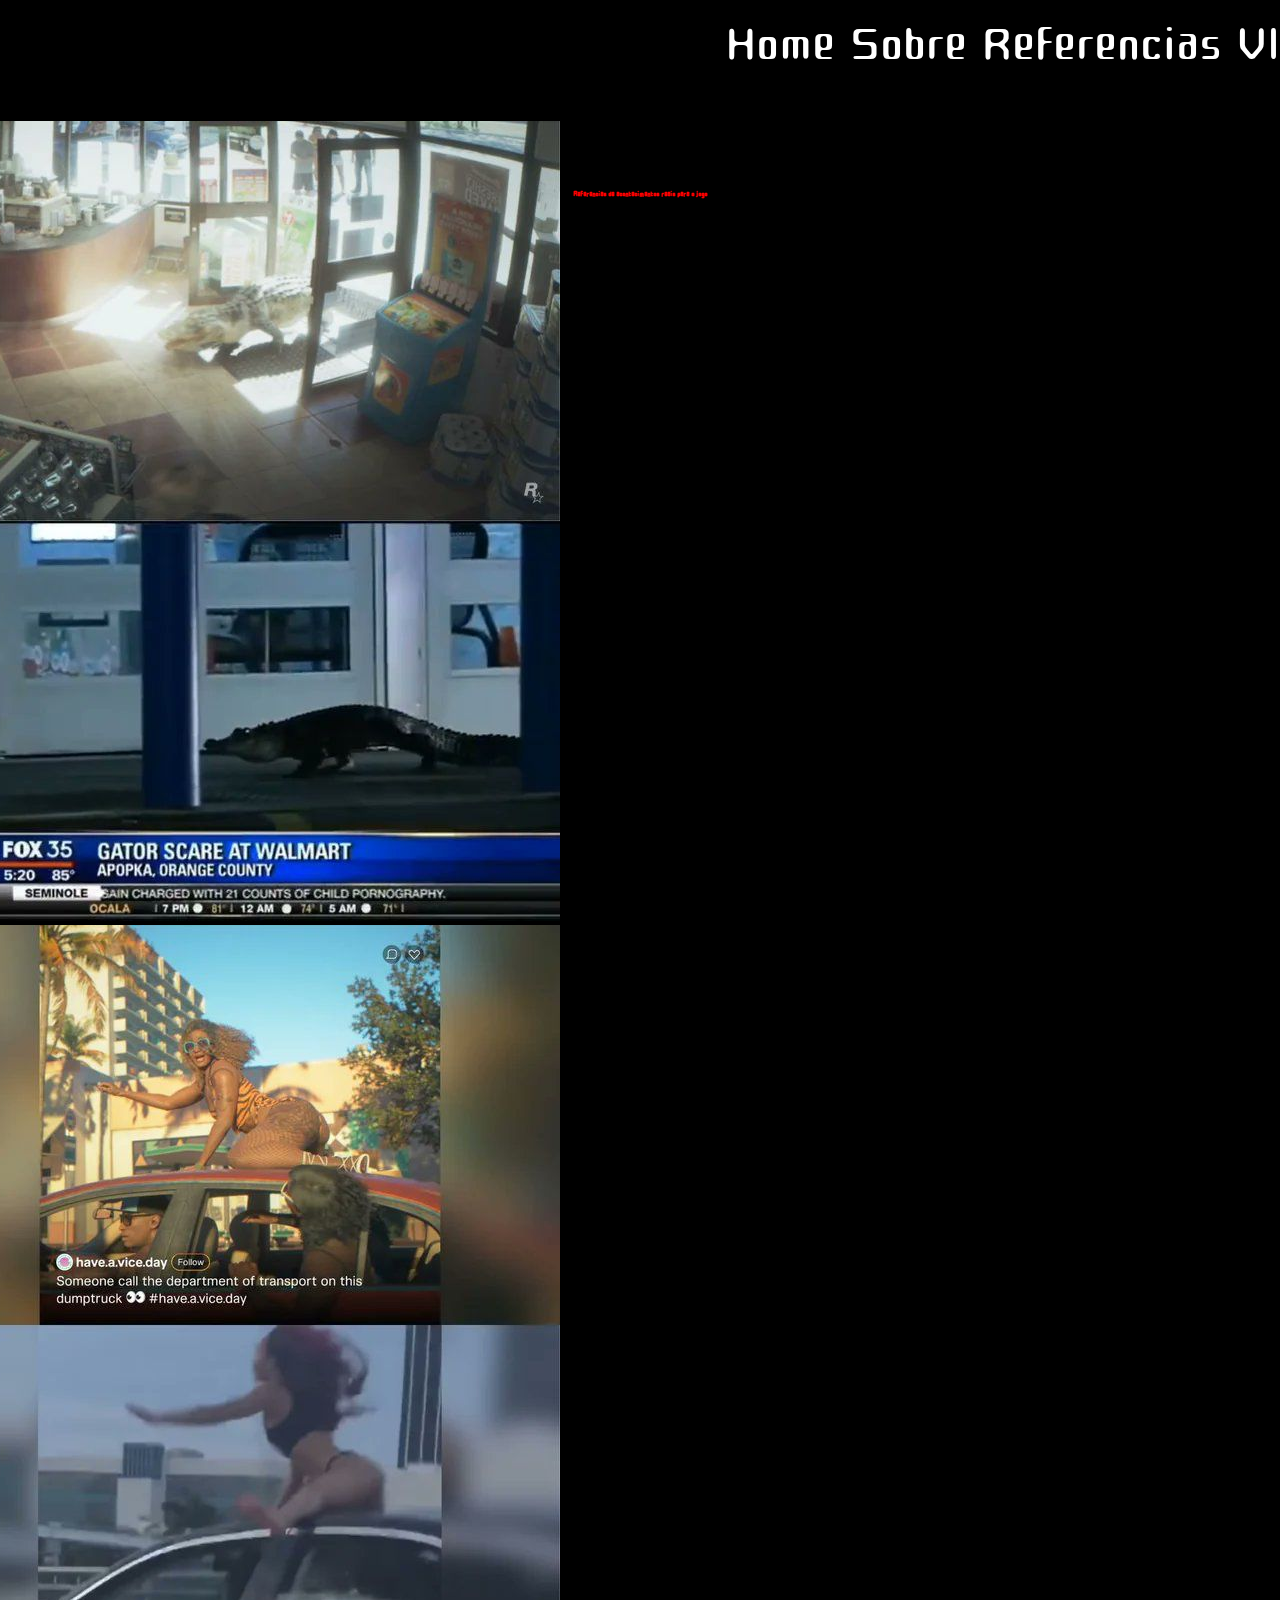
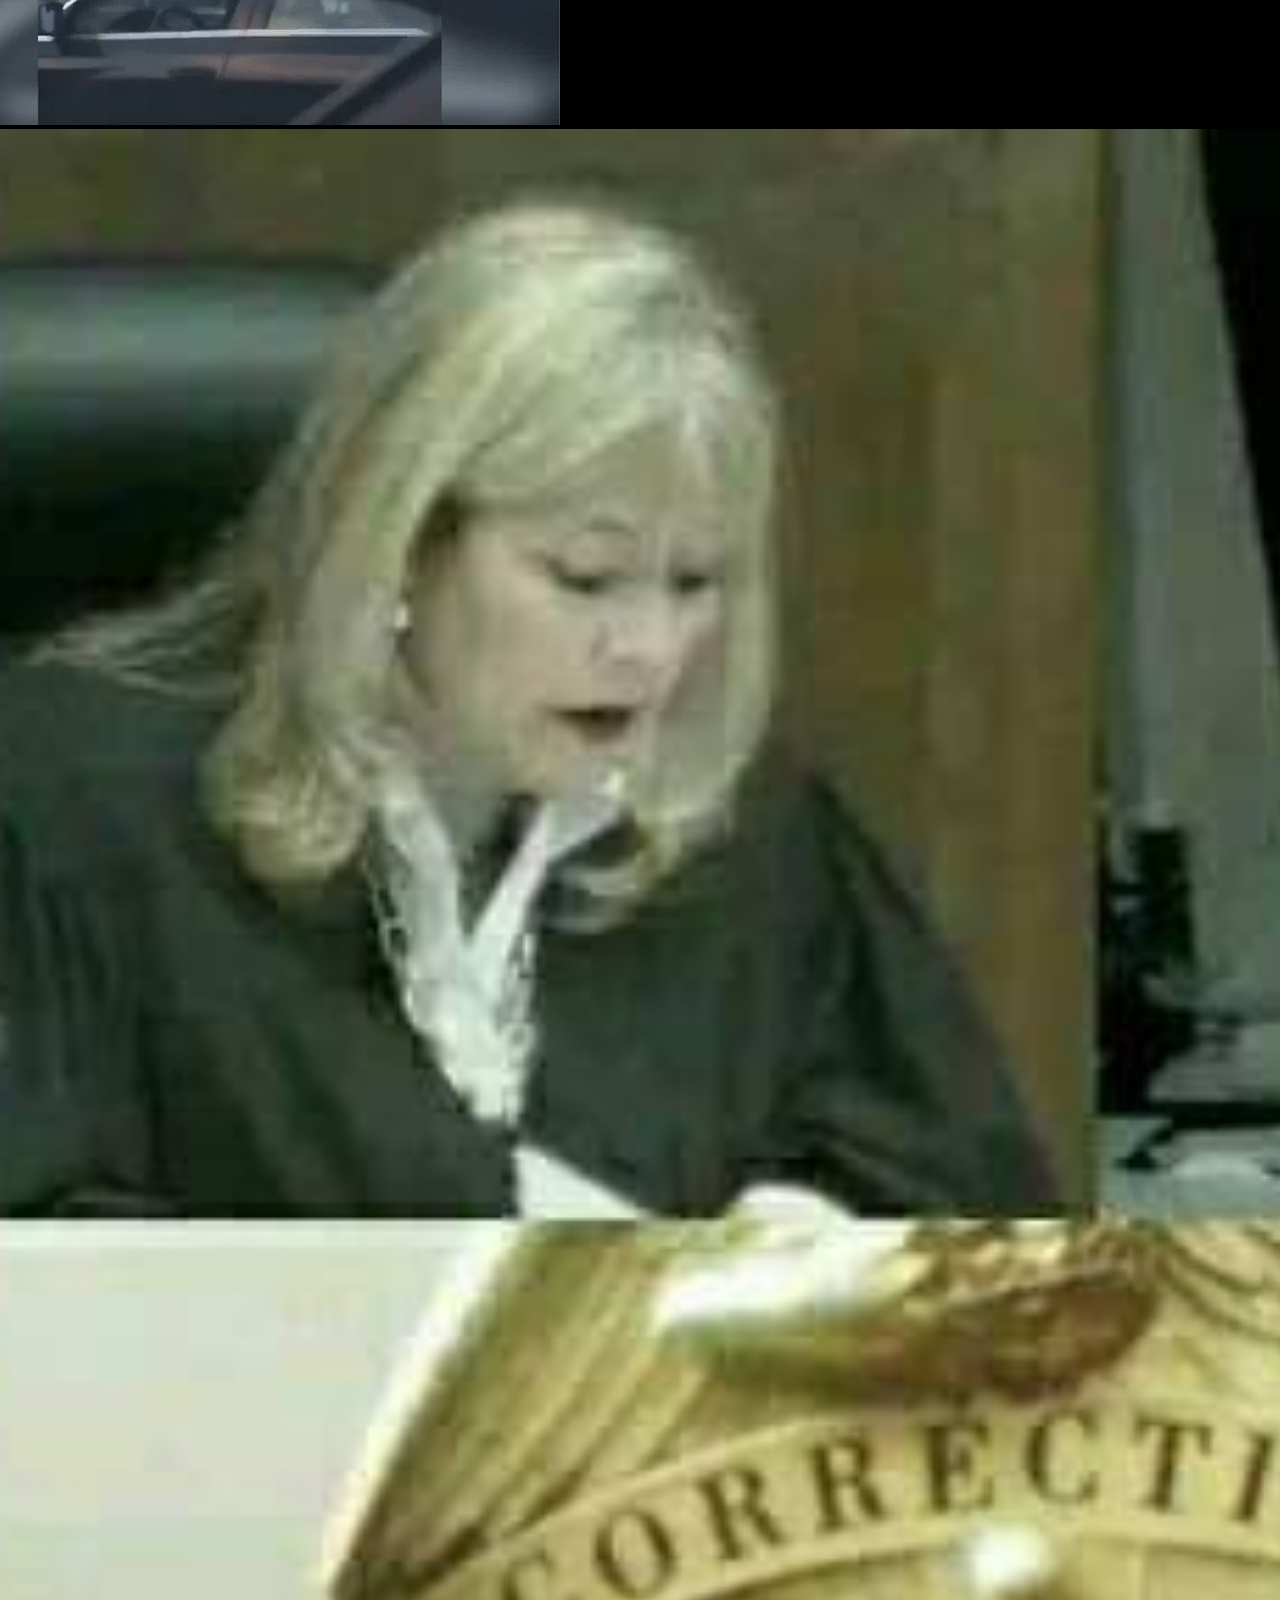
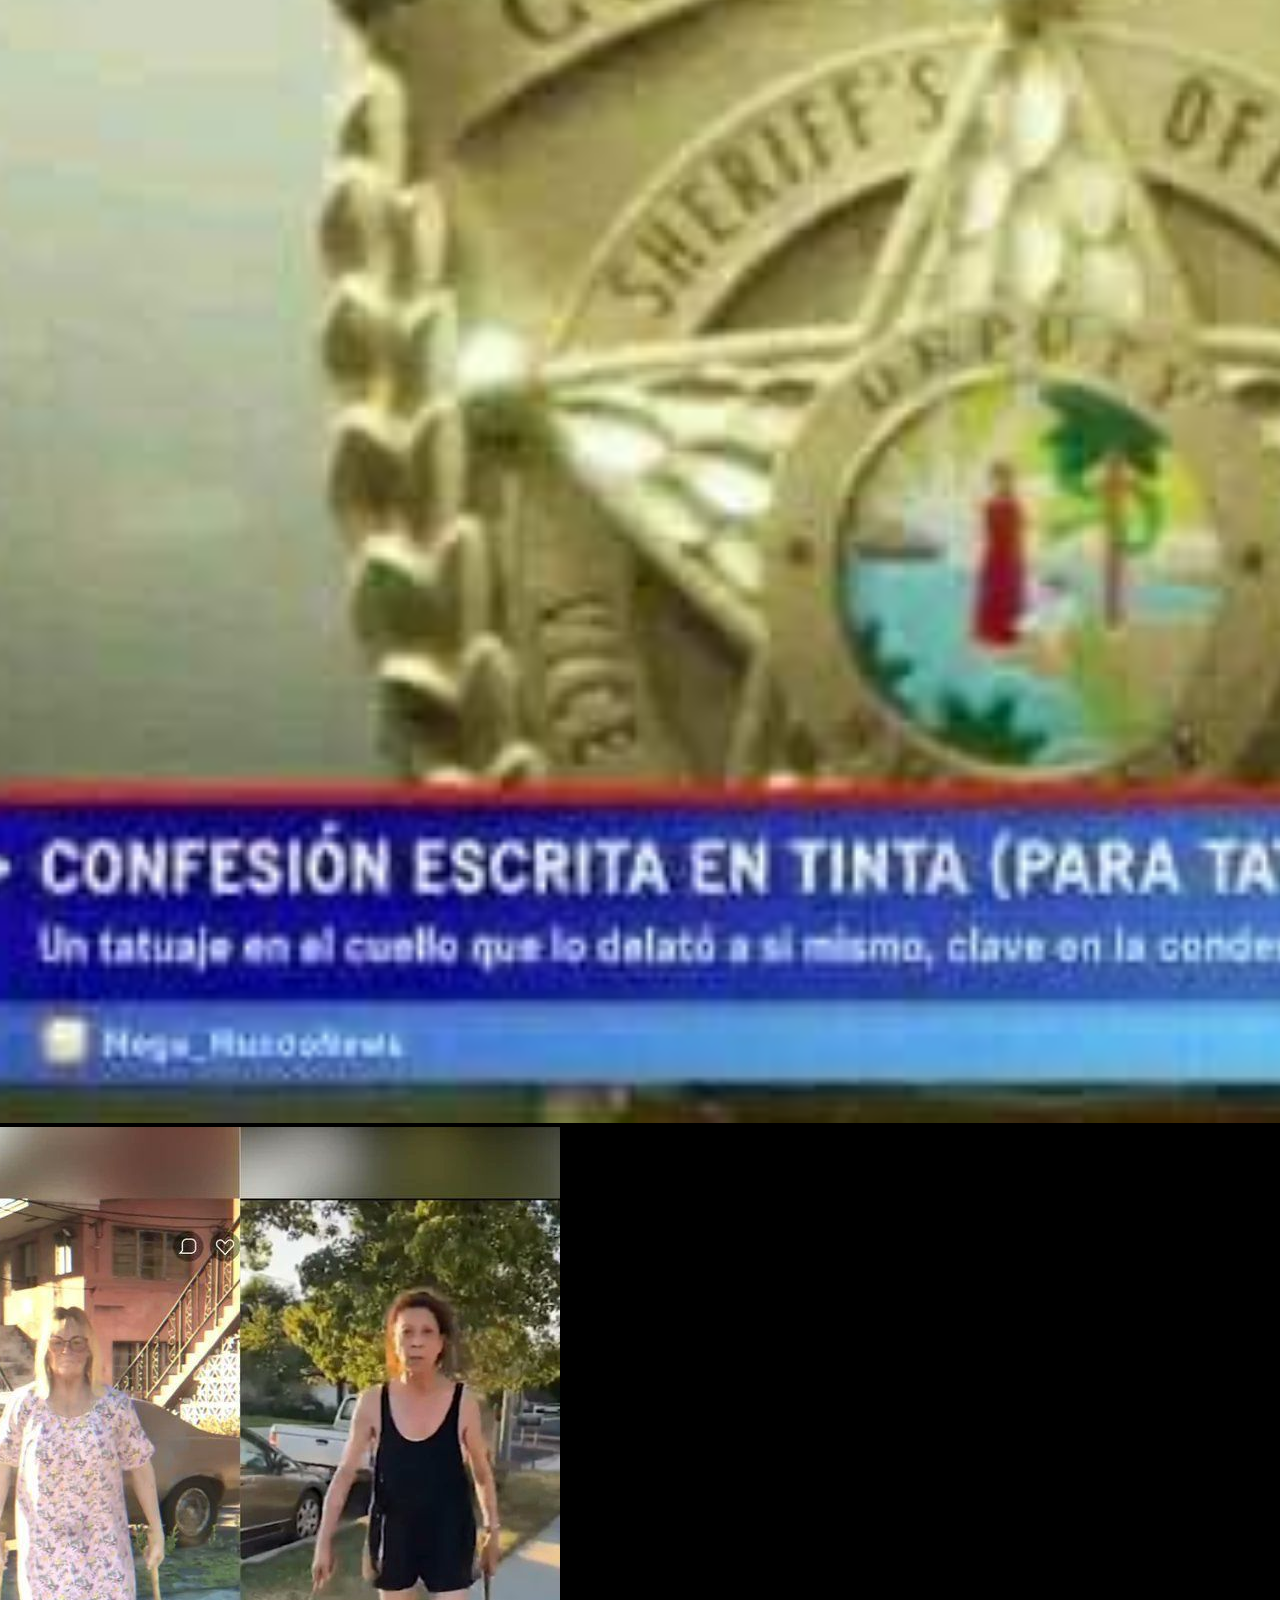
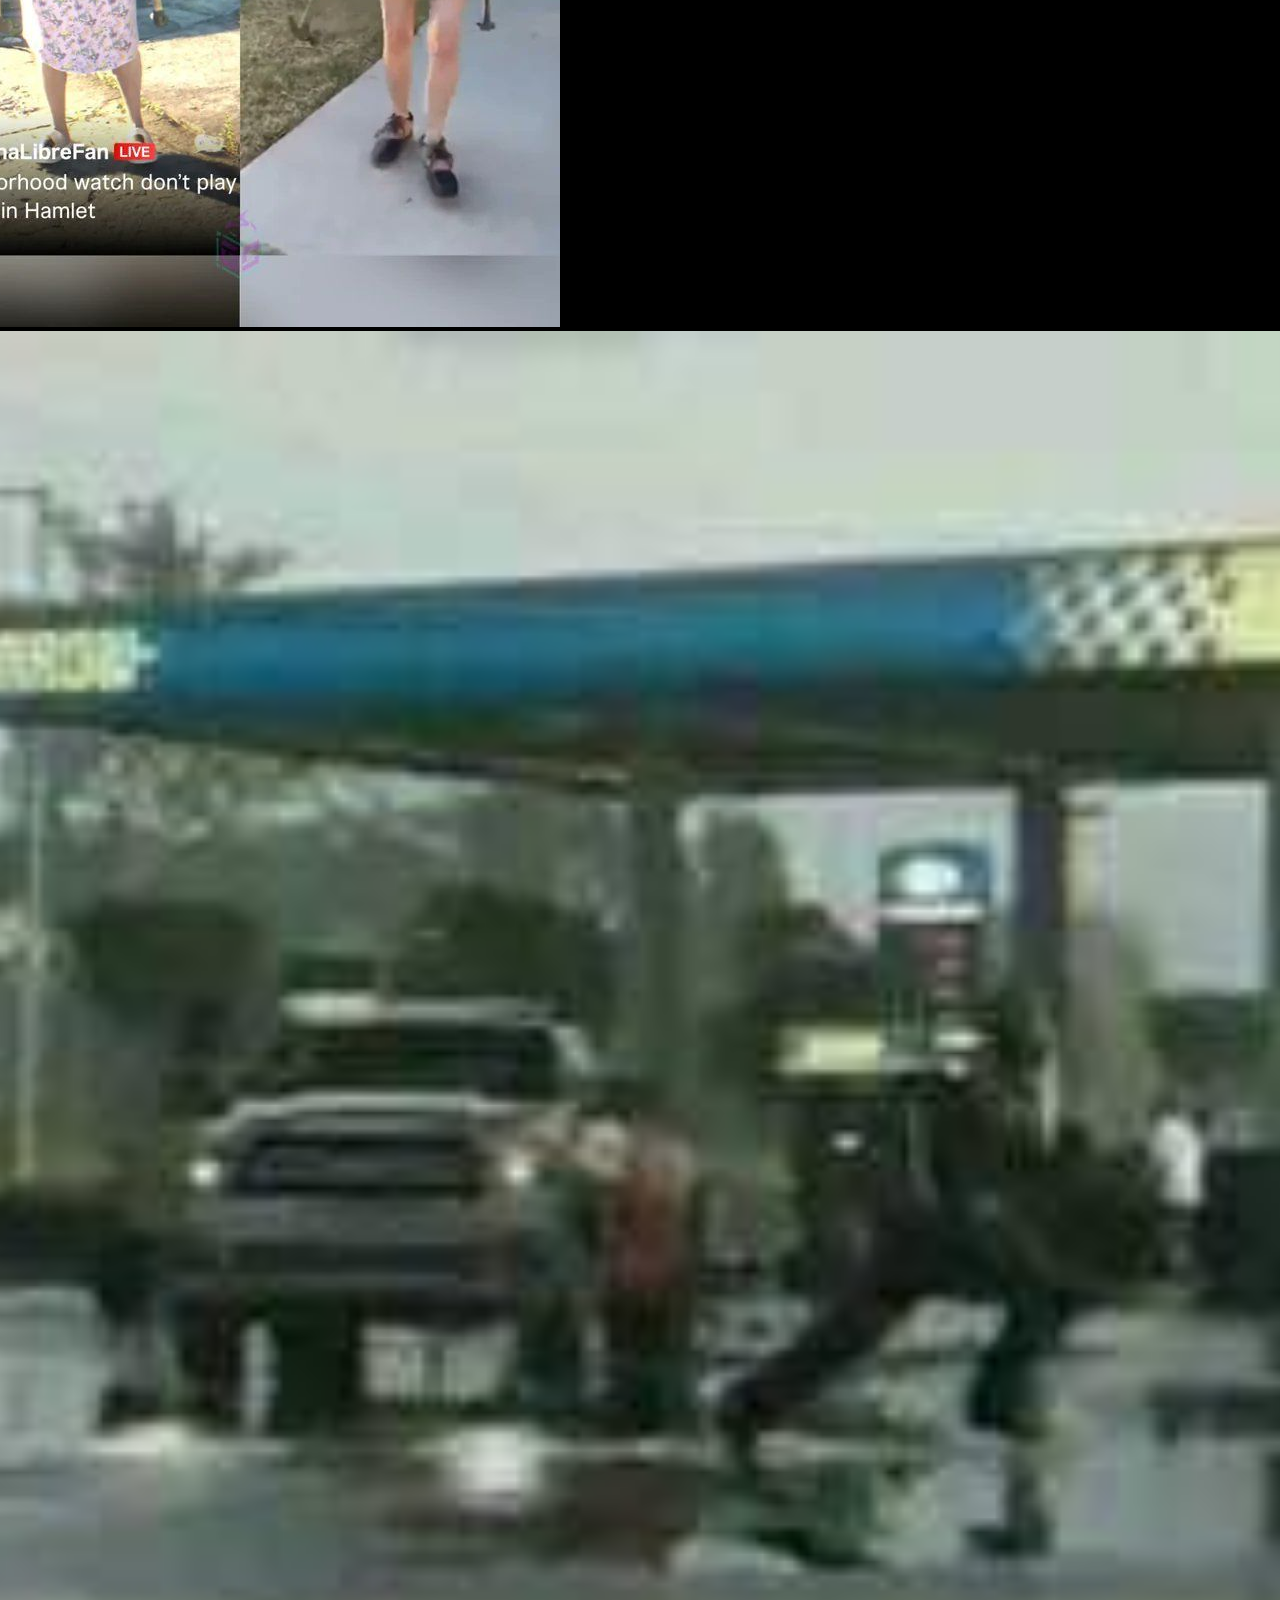
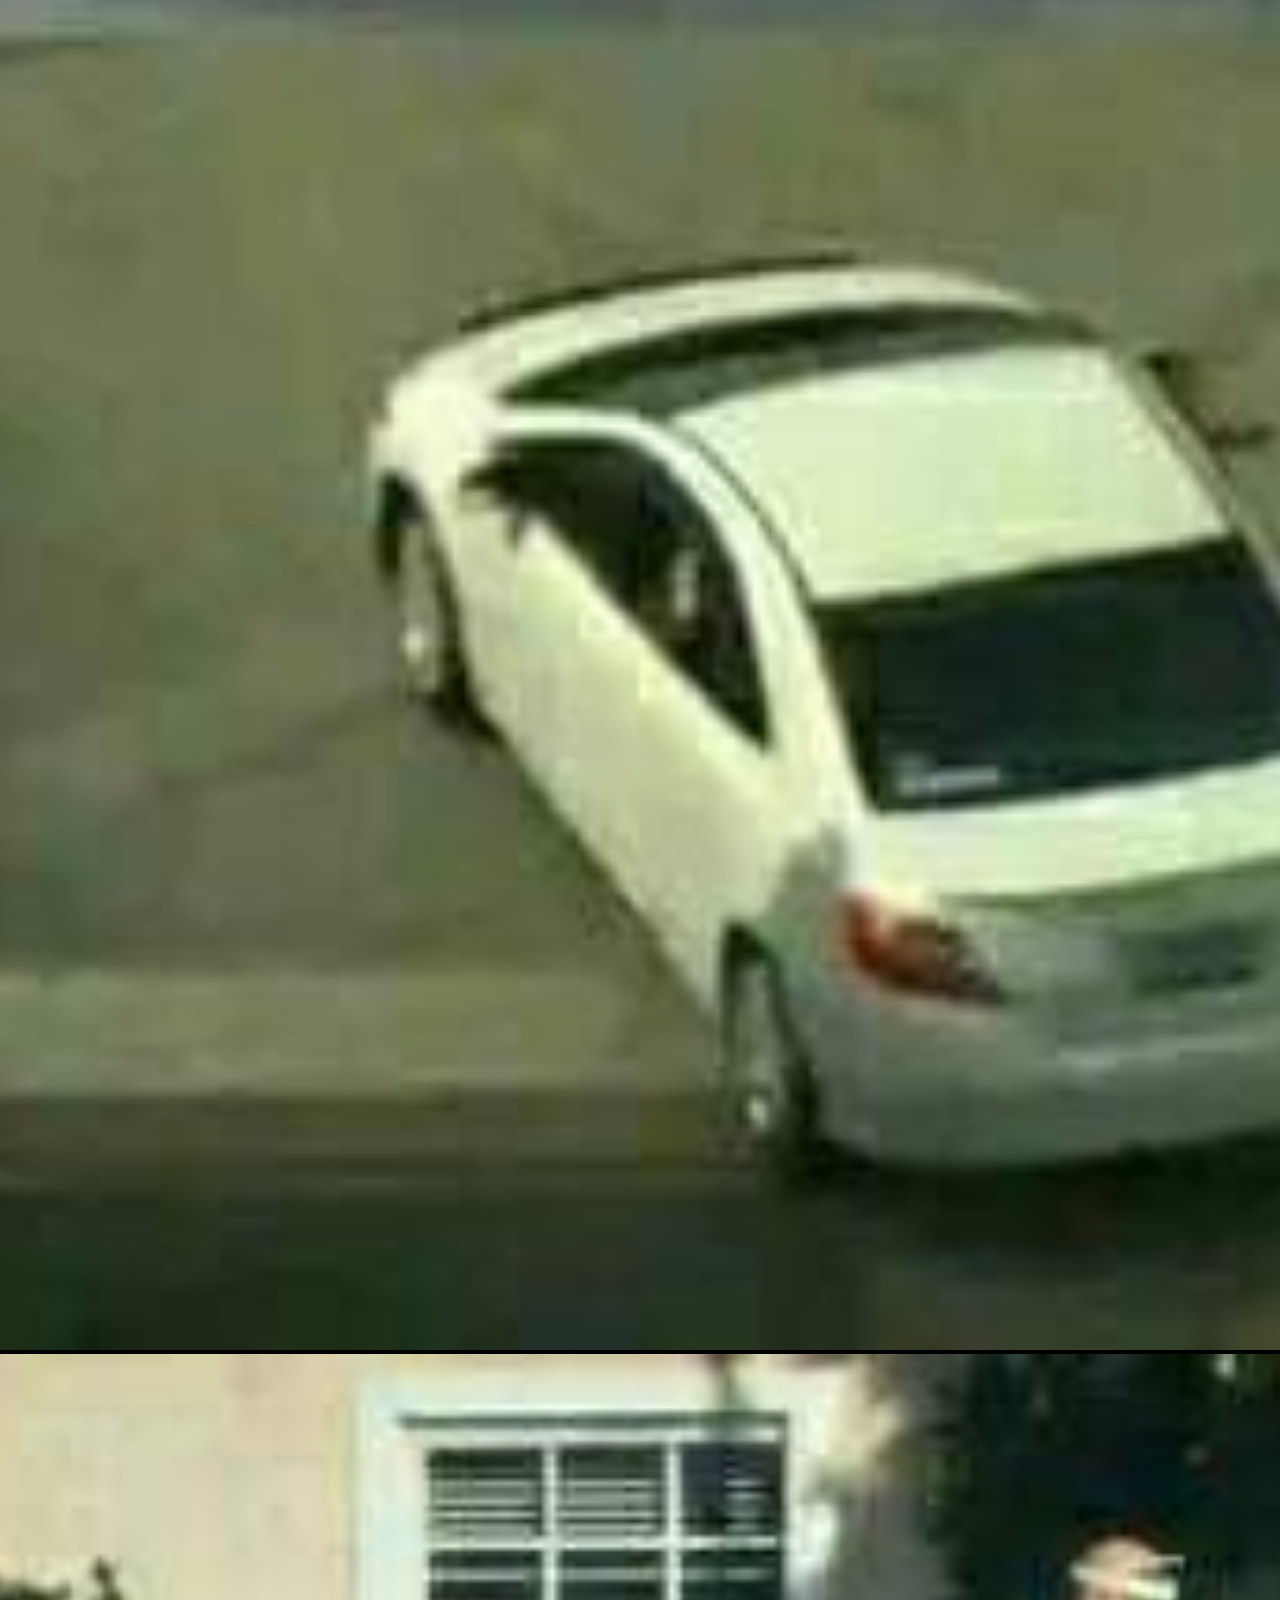
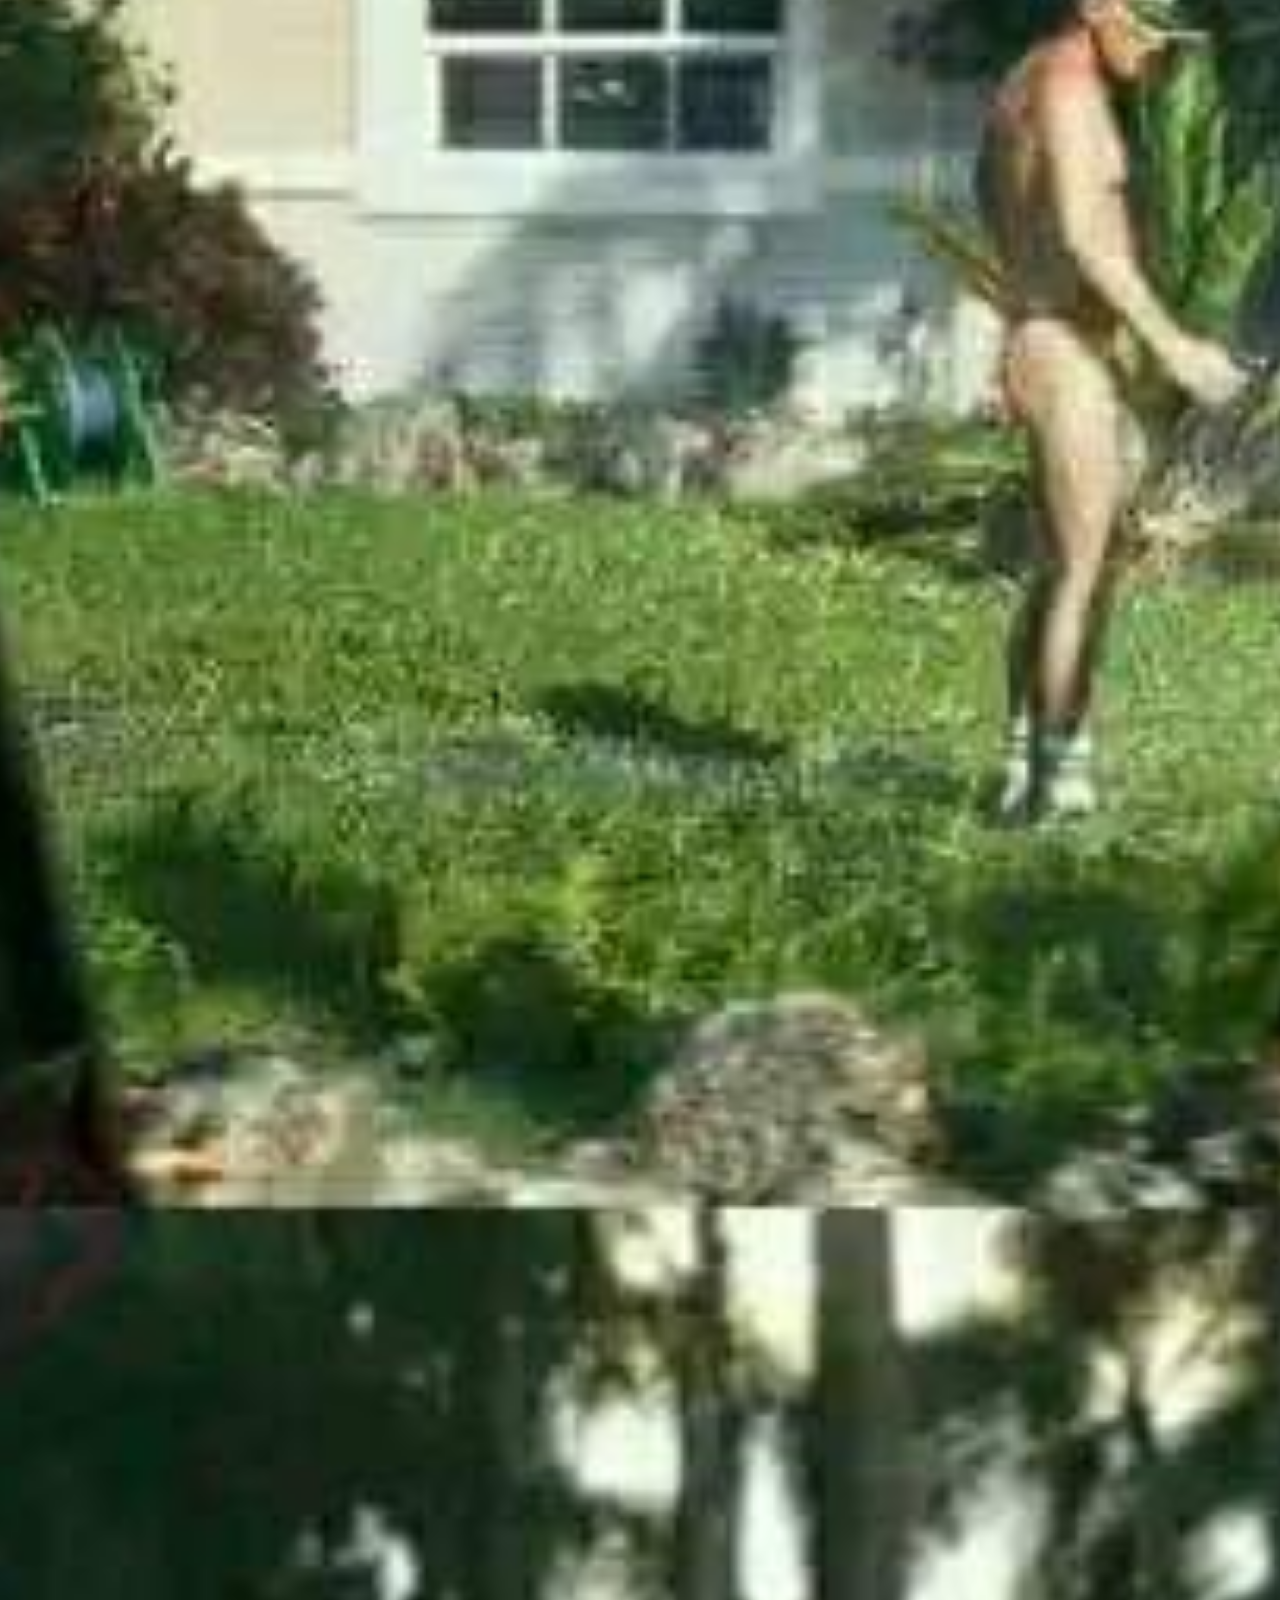
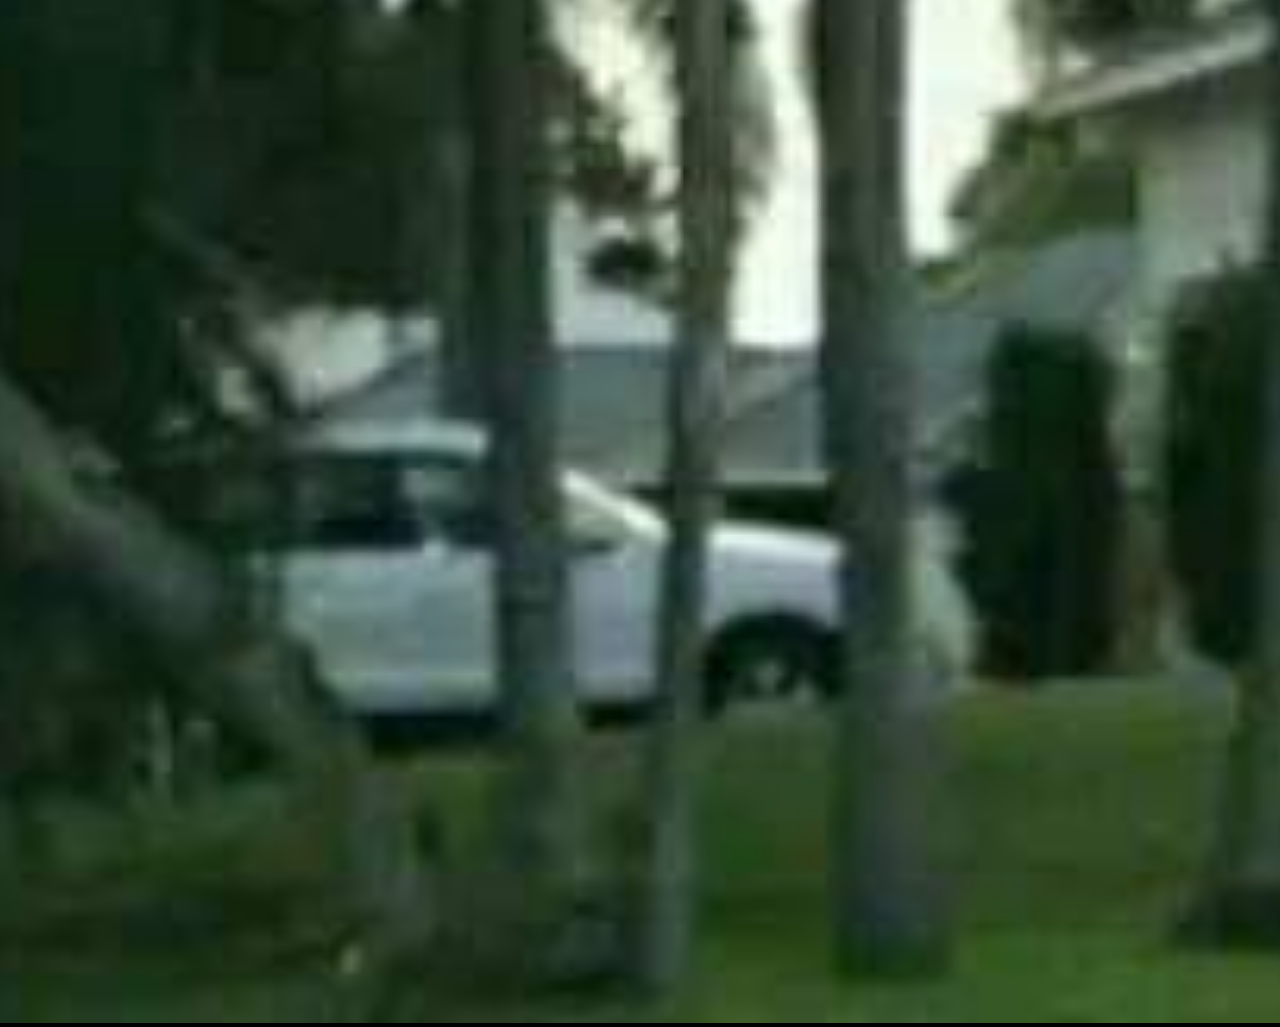
<file: referencias.html>
<!DOCTYPE html>
<html lang="en">
<head>
    <meta charset="UTF-8">
    <meta name="viewport" content="width=device-width, initial-scale=1.0">
    <link rel="preconnect" href="https://fonts.googleapis.com">
    <link rel="preconnect" href="https://fonts.gstatic.com" crossorigin>
    <link href="https://fonts.googleapis.com/css2?family=Cute+Font&display=swap" rel="stylesheet">  
    <link rel="preconnect" href="https://fonts.googleapis.com">
    <link rel="preconnect" href="https://fonts.gstatic.com" crossorigin>
    <link href="https://fonts.googleapis.com/css2?family=Poppins:ital@1&display=swap" rel="stylesheet"> 
    <title>Referencias</title>
</head>
<body>
    <nav> 
        <a href="index.html">Home</a>
        <a href="sobre.html">Sobre</a>
        <a href="referencias.html">Referencias</a>
        <a href="vi.html"> VI</a>
          
      </nav>

<header>

<h1>
    Referencias de acontecimentos reais para o jogo
</h1>


<div class="todas-img"> 
<img src="./img/WhatsApp Image 2023-12-12 at 20.45.26 (1).jpeg" alt="foto-um">
<img src="./img/WhatsApp Image 2023-12-12 at 20.45.26.jpeg" alt="foto-dois">
<img class="foto-tres"  src="./img/WhatsApp Image 2023-12-12 at 20.45.27 (1).jpeg" alt="foto-tres">
<img src="./img/WhatsApp Image 2023-12-12 at 20.45.27.jpeg" alt="foto-quatro">
<img  class="foto-trocar"  src="./img/WhatsApp Image 2023-12-12 at 20.45.28 (1).jpeg" alt="foto-cinco">
<img class="foto-trocar-dois" src="./img/WhatsApp Image 2023-12-12 at 20.45.28.jpeg" alt="foto-seis">
</div>

</header>






<style>

    *{
        margin: 0;
        padding: 0;
        box-sizing: border-box;
       background-color: black;
    
    }
    
h1{

    font-family: 'Cute Font', sans-serif;
    font-size: 90px;
    color: red;
    text-align: center;
margin-top: 100px;
}

nav{

font-size: 70px;
text-align: right;
font-family: 'Cute Font', sans-serif;
cursor: pointer;
color: white;

}

.todas-img{
    max-width: 10%;
    width: 300%; /* Defina a largura desejada */
    height: 200px;
    border-radius: 60px;
    margin: 600px;
    margin-top: 70px;

}

.foto-trocar{
    width: 340%;
}
.foto-trocar-dois{
    width: 340%;
}

.foto-tres{
    width: 318%;
}

nav a {
    text-decoration: none; /* Remove o sublinhado */
    color: white; /* Altera a cor para preto (ou qualquer cor desejada) */
}
nav a:hover {
    text-decoration: none; /* Adiciona sublinhado ao passar o mouse sobre o link */
    color: whitesmoke; /* Altera a cor para azul ao passar o mouse sobre o link */
}




@media screen and (max-width:1300px){ 

*{
margin: 0;
padding: 0;
box-sizing: border-box;
background-color: black;
}

h1{
   
    font-size: 10px;
    
}

nav{
    color: white;
    font-size: 70px;
    font-family: 'Cute Font', sans-serif;  }


.todas-img{
      width: 40%;
      margin: -80px;

}

.foto-trocar{
    width: 2000%;
}
.foto-trocar-dois{
    width: 2000%;
}

.foto-tres{
    width: 2000%;
}



}









    </style>





</body>

</html>
</file>
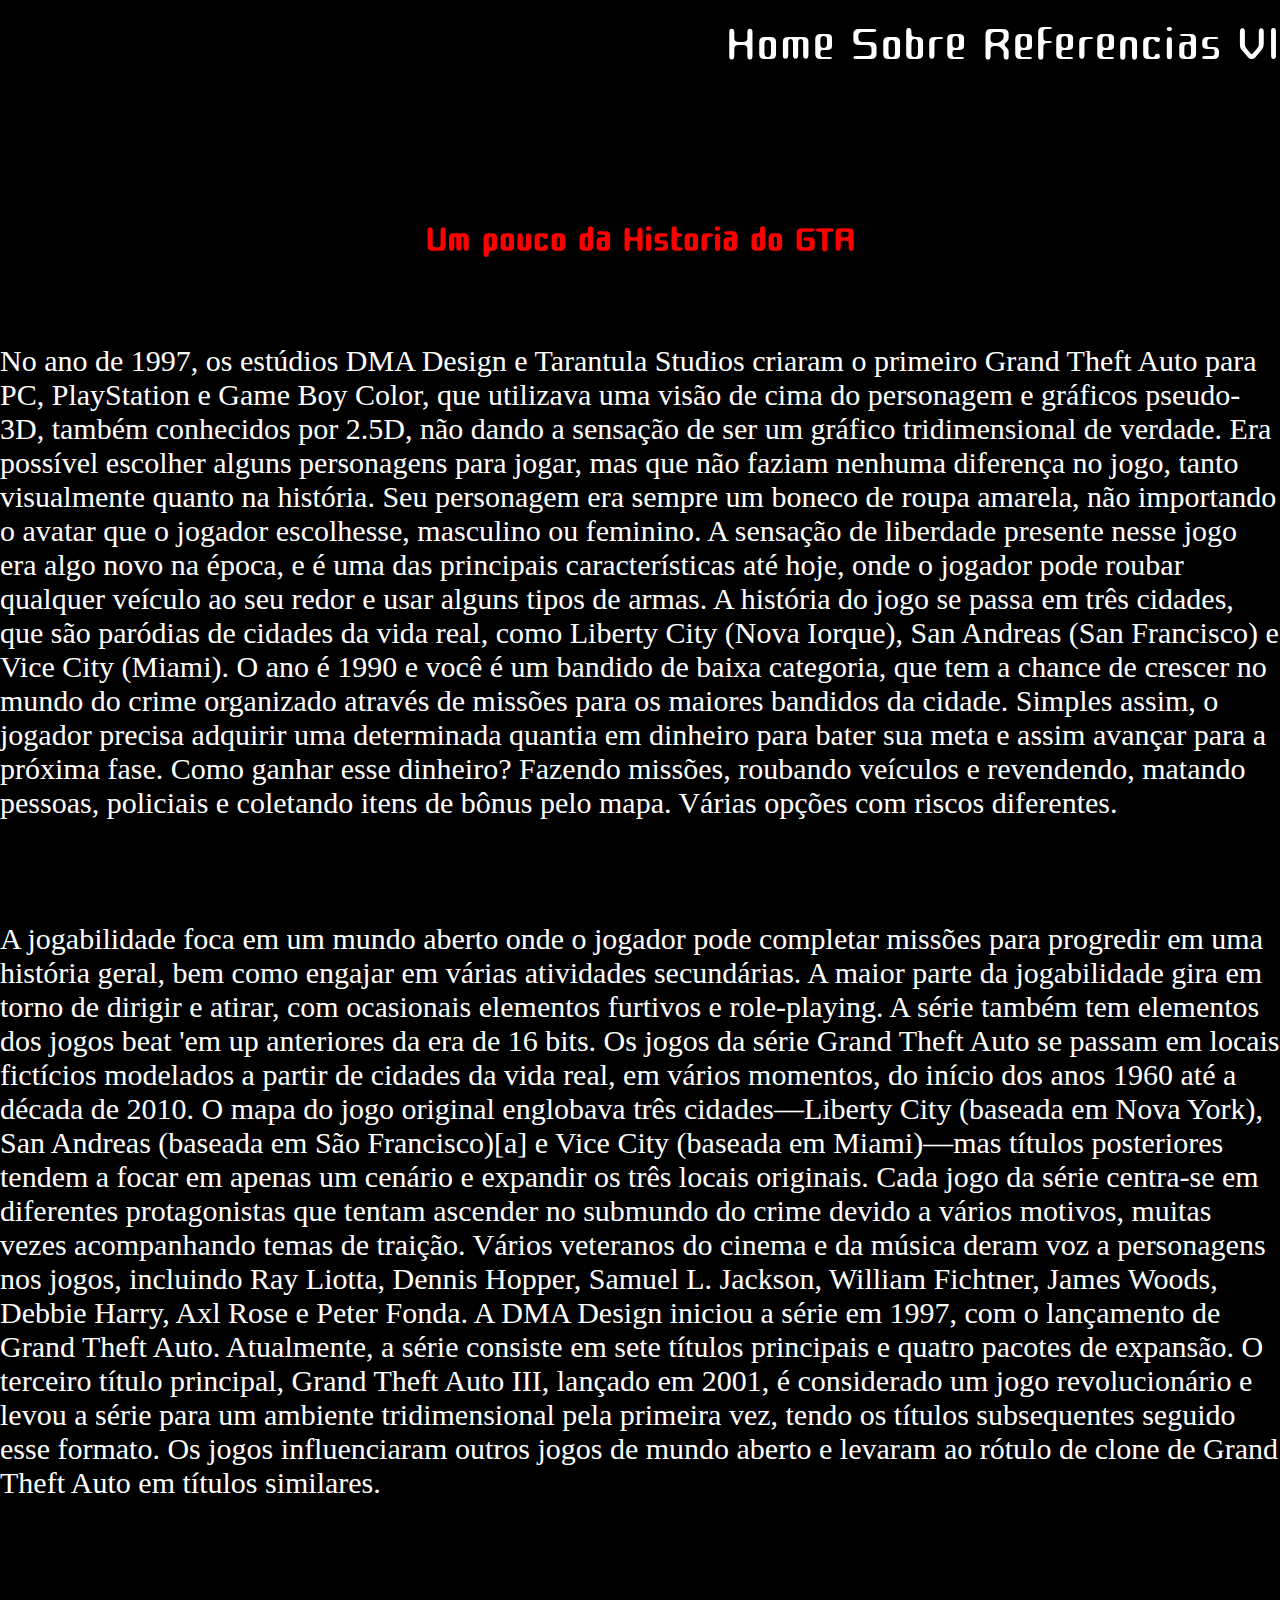
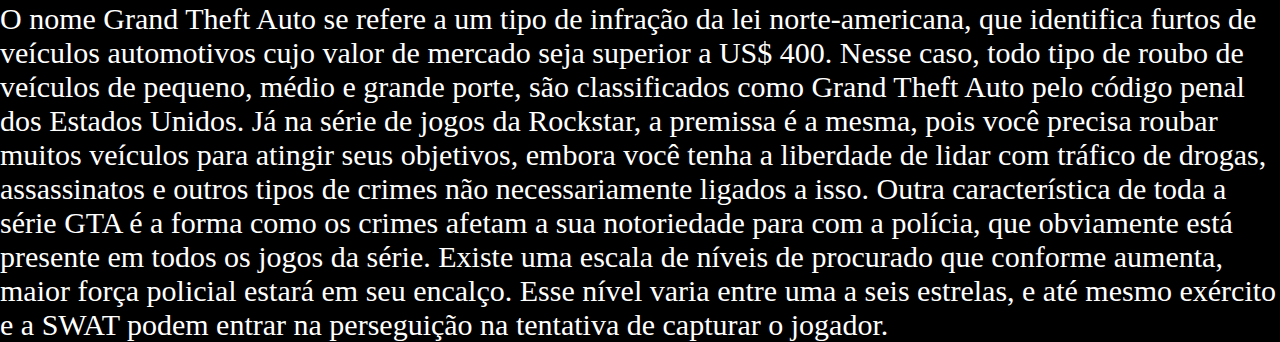
<file: sobre.html>
<!DOCTYPE html>
<html lang="en">
<head>
    <meta charset="UTF-8">
    <meta name="viewport" content="width=device-width, initial-scale=1.0">
    <link rel="preconnect" href="https://fonts.googleapis.com">
    <link rel="preconnect" href="https://fonts.gstatic.com" crossorigin>
    <link href="https://fonts.googleapis.com/css2?family=Cute+Font&display=swap" rel="stylesheet">  
    <link rel="preconnect" href="https://fonts.googleapis.com">
    <link rel="preconnect" href="https://fonts.gstatic.com" crossorigin>
    <link href="https://fonts.googleapis.com/css2?family=Poppins:ital@1&display=swap" rel="stylesheet"> 
    <title>Sobre</title>
</head>



<body>
    <nav> 
        <a href="index.html">Home</a>
        <a href="sobre.html">Sobre</a>
        <a href="referencias.html">Referencias</a>
        <a href="vi.html"> VI</a>
        
      </nav>

   <h1> Um pouco da Historia do GTA</h1>
    <br>
   
   

<br>
<br>

<br>
<div class="tudo-tudo"> 
<header>

<p class="primeiro-p">
    No ano de 1997, os estúdios DMA Design e Tarantula Studios criaram o primeiro Grand Theft Auto para PC, PlayStation e Game Boy Color, que utilizava uma visão de cima do personagem e gráficos pseudo-3D, também conhecidos por 2.5D, não dando a sensação de ser um gráfico tridimensional de verdade. Era possível escolher alguns personagens para jogar, mas que não faziam nenhuma diferença no jogo, tanto visualmente quanto na história. Seu personagem era sempre um boneco de roupa amarela, não importando o avatar que o jogador escolhesse, masculino ou feminino. A sensação de liberdade presente nesse jogo era algo novo na época, e é uma das principais características até hoje, onde o jogador pode roubar qualquer veículo ao seu redor e usar alguns tipos de armas. A história do jogo se passa em três cidades, que são paródias de cidades da vida real, como Liberty City (Nova Iorque), San Andreas (San Francisco) e Vice City (Miami). O ano é 1990 e você é um bandido de baixa categoria, que tem a chance de crescer no mundo do crime organizado através de missões para os maiores bandidos da cidade. Simples assim, o jogador precisa adquirir uma determinada quantia em dinheiro para bater sua meta e assim avançar para a próxima fase. Como ganhar esse dinheiro? Fazendo missões, roubando veículos e revendendo, matando pessoas, policiais e coletando itens de bônus pelo mapa. Várias opções com riscos diferentes.
</p>
</p>
<br>
<br>
<br>
<p class="segundo-p">
    A jogabilidade foca em um mundo aberto onde o jogador pode completar missões para progredir em uma história geral, bem como engajar em várias atividades secundárias. A maior parte da jogabilidade gira em torno de dirigir e atirar, com ocasionais elementos furtivos e role-playing. A série também tem elementos dos jogos beat 'em up anteriores da era de 16 bits. Os jogos da série Grand Theft Auto se passam em locais fictícios modelados a partir de cidades da vida real, em vários momentos, do início dos anos 1960 até a década de 2010. O mapa do jogo original englobava três cidades—Liberty City (baseada em Nova York), San Andreas (baseada em São Francisco)[a] e Vice City (baseada em Miami)—mas títulos posteriores tendem a focar em apenas um cenário e expandir os três locais originais. Cada jogo da série centra-se em diferentes protagonistas que tentam ascender no submundo do crime devido a vários motivos, muitas vezes acompanhando temas de traição. Vários veteranos do cinema e da música deram voz a personagens nos jogos, incluindo Ray Liotta, Dennis Hopper, Samuel L. Jackson, William Fichtner, James Woods, Debbie Harry, Axl Rose e Peter Fonda. A DMA Design iniciou a série em 1997, com o lançamento de Grand Theft Auto. Atualmente, a série consiste em sete títulos principais e quatro pacotes de expansão. O terceiro título principal, Grand Theft Auto III, lançado em 2001, é considerado um jogo revolucionário e levou a série para um ambiente tridimensional pela primeira vez, tendo os títulos subsequentes seguido esse formato. Os jogos influenciaram outros jogos de mundo aberto e levaram ao rótulo de clone de Grand Theft Auto em títulos similares.
</p>
<br>
<br>
<br>


<p class="terceiro-p">
    O nome Grand Theft Auto se refere a um tipo de infração da lei norte-americana, que identifica furtos de veículos automotivos cujo valor de mercado seja superior a US$ 400. Nesse caso, todo tipo de roubo de veículos de pequeno, médio e grande porte, são classificados como Grand Theft Auto pelo código penal dos Estados Unidos. Já na série de jogos da Rockstar, a premissa é a mesma, pois você precisa roubar muitos veículos para atingir seus objetivos, embora você tenha a liberdade de lidar com tráfico de drogas, assassinatos e outros tipos de crimes não necessariamente ligados a isso.
    Outra característica de toda a série GTA é a forma como os crimes afetam a sua notoriedade para com a polícia, que obviamente está presente em todos os jogos da série. Existe uma escala de níveis de procurado que conforme aumenta, maior força policial estará em seu encalço. Esse nível varia entre uma a seis estrelas, e até mesmo exército e a SWAT podem entrar na perseguição na tentativa de capturar o jogador.
</p>


</header>
</div>

<style>

    *{
        margin: 0;
        padding: 0;
        box-sizing: border-box;
        background-color: black;
        color: white;
        
    
    }
   
.tudo-tudo{
    font-size: 30px;
}


h1{
    font-family: 'Cute Font', sans-serif;
    font-size: 100px;
    color: red;
    text-align: center;
    margin-top: 120px;
}

nav{
    font-family: 'Cute Font', sans-serif;
    color: white;
    text-align: right;
    font-size: 70px;
    
    

}

nav a {
    text-decoration: none; /* Remove o sublinhado */
    color: white; /* Altera a cor para preto (ou qualquer cor desejada) */
}
nav a:hover {
    text-decoration: none; /* Adiciona sublinhado ao passar o mouse sobre o link */
    color: whitesmoke; /* Altera a cor para azul ao passar o mouse sobre o link */
}

@media screen and (max-width:1500px){

*{
margin: 0;
padding: 0;
box-sizing: border-box;
background-color: black;
}

h1{
    font-size: 50px;
}

header{

    font-size: 30px;
}





}



    </style>





    
    
    
    
   
    















</body>






</html>
</file>
